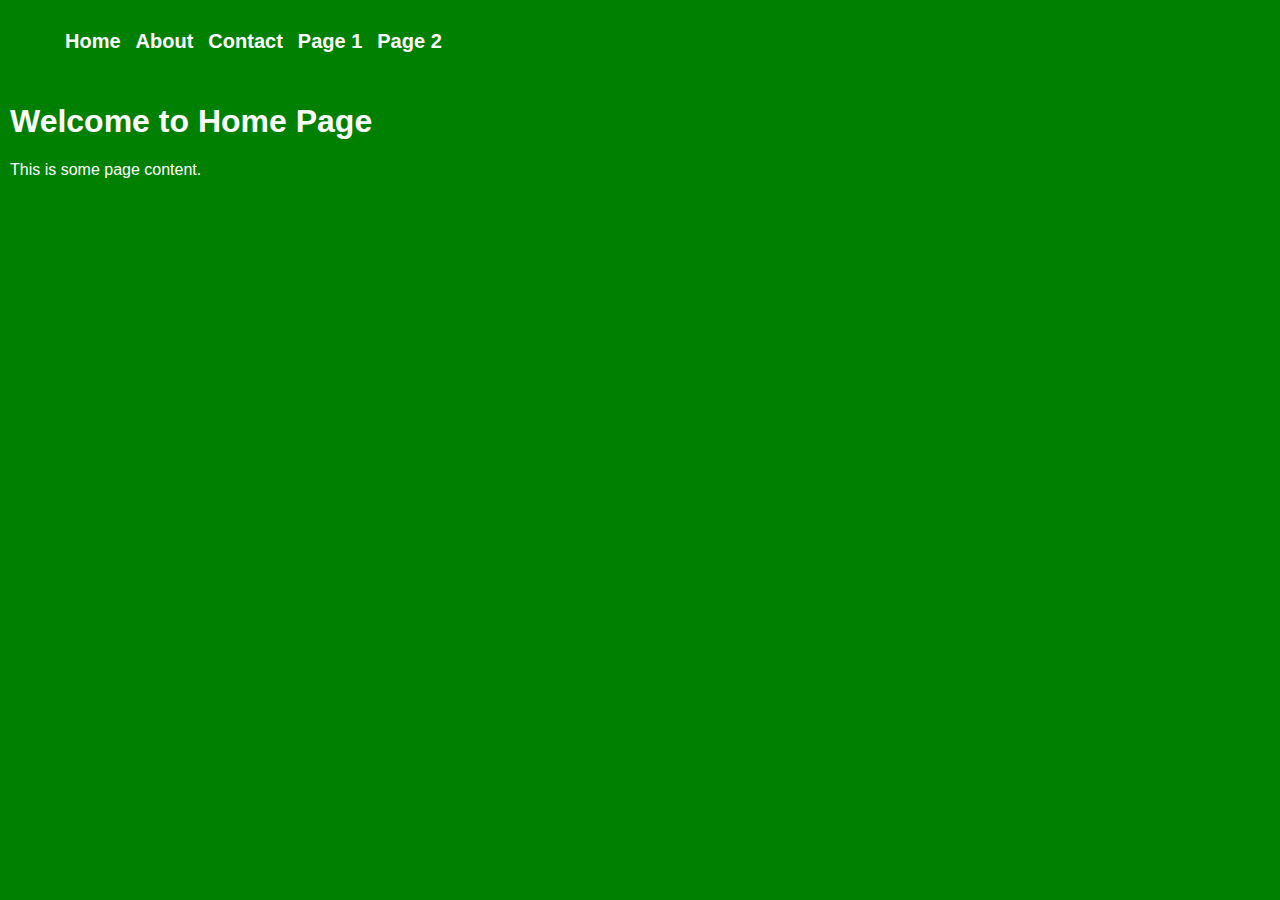
<file: index.html>
<!doctype html>
<html lang="en">
  <head>
    <meta charset="UTF-8" />
    <meta name="viewport" content="width=device-width, initial-scale=1.0" />
    <title>My Website</title>
    <link rel="stylesheet" href="style/style.css" />
  </head>
  <body>
    <!-- Navbar will be loaded here -->
    <div id="navbar-container"></div>

    <h1>Welcome to Home Page</h1>
    <p>This is some page content.</p>

    <script src="js/nav_bar.js"></script>
  </body>
</html>
</file>
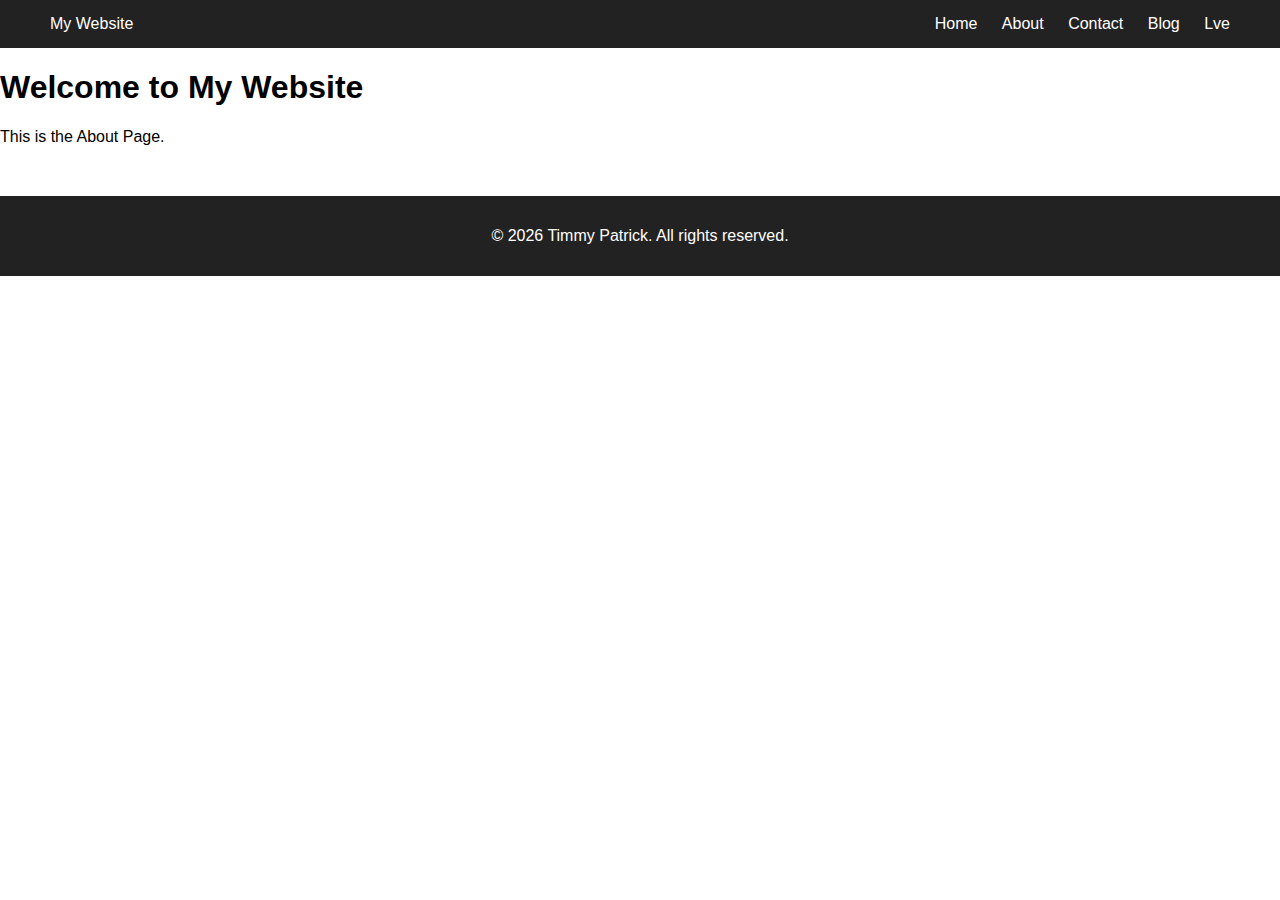
<file: about.html>
<!doctype html>
<html>
  <head>
    <title>About</title>
    <link rel="stylesheet" href="style.css" />
  </head>
  <body>
    <div id="header"></div>

    <main>
      <h1>Welcome to My Website</h1>
      <p>This is the About Page.</p>
    </main>

    <div id="footer"></div>

    <script>
      // Load Header
      fetch("header.html")
        .then((response) => response.text())
        .then((data) => {
          document.getElementById("header").innerHTML = data;
        });

      // Load Footer
      fetch("footer.html")
        .then((response) => response.text())
        .then((data) => {
          document.getElementById("footer").innerHTML = data;
        });
    </script>
  </body>
</html>
</file>
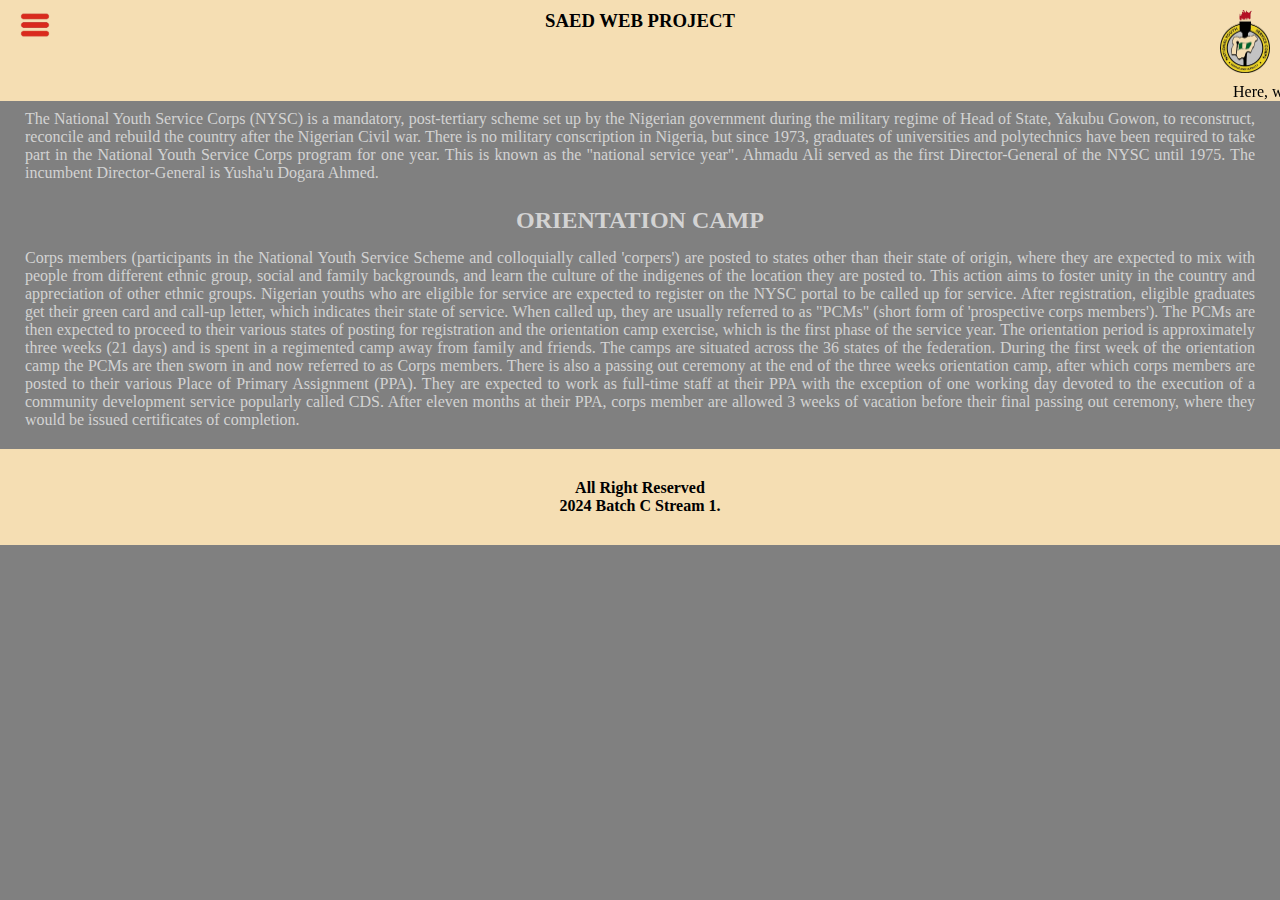
<file: About.html>
<!DOCTYPE html>
<html lang="en">
<head>
  <meta charset="UTF-8">
  <meta name="viewport" content="width=device-width, initial-scale=1.0">
  <meta http-equiv="X-UA-Compatible" content="ie=edge">
  <title>About Page</title>
  <link rel="stylesheet" href="SAED.css" />
</head>
<body>
  <header>
    <img src="open_nav.png" id="op_nav" onclick="open_nav()"/>
    <h3>SAED WEB PROJECT</h3>
    <img src="nysc.png" />
  </header>
   <marquee>
    Here, we expose you to the information you need to know conserning NYSC
  </marquee>
  <nav id="rnav">
    <header>
      <img src="nysc.png" />
      <h3>Quick Links</h3>
      <img src="close_nav.png" id="cl_nav" onclick="close_nav()" />
    </header>
    <aside>
      <ul>
        <li>
          <a href="index.html">HOME</a>
        </li>
        <li>
          <a href="About.html">ABOUT NYSC</a>
        </li>
        <li>
         <a href="https://portal.nysc.org.ng/nysc1/ResumePayment.aspx">
            CORPERS LOGIN
         </a>
        </li>
        <li>
          <a href="Contact.html">CONTACT US</a>
        </li>
      </ul>
    </aside>
  </nav>
  <div class="nysc_info">
    The National Youth Service Corps (NYSC) is a mandatory, post-tertiary scheme
    set up by the Nigerian government during the military regime of Head of
    State, Yakubu Gowon, to reconstruct, reconcile and rebuild the country after
    the Nigerian Civil war. There is no military conscription in Nigeria, but
    since 1973, graduates of universities and polytechnics have been required to
    take part in the National Youth Service Corps program for one year. This
    is known as the "national service year". Ahmadu Ali served as the first
    Director-General of the NYSC until 1975. The incumbent Director-General
    is Yusha'u Dogara Ahmed.
  </div>
  <h2 class="nysc_info" >ORIENTATION CAMP</h2>
  <div class="nysc_info" >
    Corps members (participants in the National Youth Service Scheme and
    colloquially called 'corpers') are posted to states other than their state
    of origin, where they are expected to mix with people from different ethnic
    group, social and family backgrounds, and learn the culture of the indigenes
    of the location they are posted to. This action aims to foster unity in the
    country and appreciation of other ethnic groups. Nigerian youths who are
    eligible for service are expected to register on the NYSC portal to be
    called up for service. After registration, eligible graduates get their
    green card and call-up letter, which indicates their state of service. When
    called up, they are usually referred to as "PCMs" (short form of
    'prospective corps members'). The PCMs are then expected to proceed to their various states of posting for registration and the orientation camp exercise, which is the first phase of the service year.
      The orientation period is approximately three weeks (21 days) and is
      spent in a regimented camp away from family and friends. The camps are
      situated across the 36 states of the federation. During the first week of
      the orientation camp the PCMs are then sworn in and now referred to as
      Corps members. There is also a passing out ceremony at the end of the
      three weeks orientation camp, after which corps members are posted to
      their various Place of Primary Assignment (PPA). They are expected to work
      as full-time staff at their PPA with the exception of one working day
      devoted to the execution of a community development service popularly
      called CDS. After eleven months at their PPA, corps member are allowed 3
      weeks of vacation before their final passing out ceremony, where they
      would be issued certificates of completion.
  </div>
   <footer class="about_footer">
    All Right Reserved
    <br />
    2024 Batch C Stream 1.
  </footer>
  <script>
    function open_nav(){
      nav_op = document.getElementById("rnav");
      nav_op.style.marginLeft = "0%";
      nav_op.style.transition = "0.5s";
    }
    
    function close_nav(){
      nav_op = document.getElementById("rnav");
      nav_op.style.marginLeft = "-100%";
      nav_op.style.transition = "0.5s";
    }
  </script>
</body>
</html>
</file>
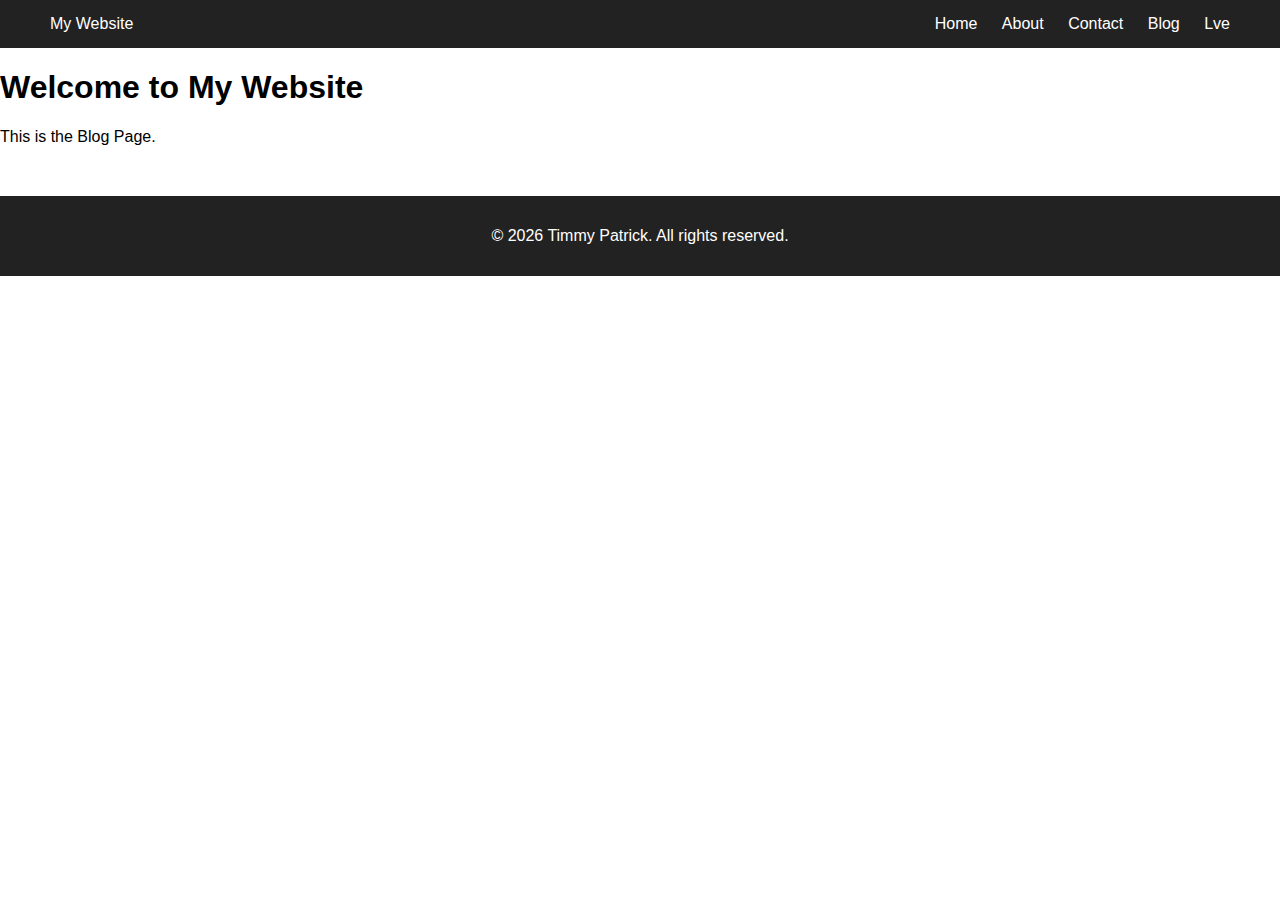
<file: blog.html>
<!doctype html>
<html lang="en">
  <head>
    <meta charset="UTF-8" />
    <meta name="viewport" content="width=device-width, initial-scale=1.0" />
    <title>Document</title>
  </head>
  <body></body>
</html>
<!doctype html>
<html>
  <head>
    <title>Home</title>
    <link rel="stylesheet" href="style.css" />
  </head>
  <body>
    <div id="header"></div>

    <main>
      <h1>Welcome to My Website</h1>
      <p>This is the Blog Page.</p>
    </main>

    <div id="footer"></div>

    <script>
      // Load Header
      fetch("header.html")
        .then((response) => response.text())
        .then((data) => {
          document.getElementById("header").innerHTML = data;
        });

      // Load Footer
      fetch("footer.html")
        .then((response) => response.text())
        .then((data) => {
          document.getElementById("footer").innerHTML = data;
        });
    </script>
  </body>
</html>
</file>
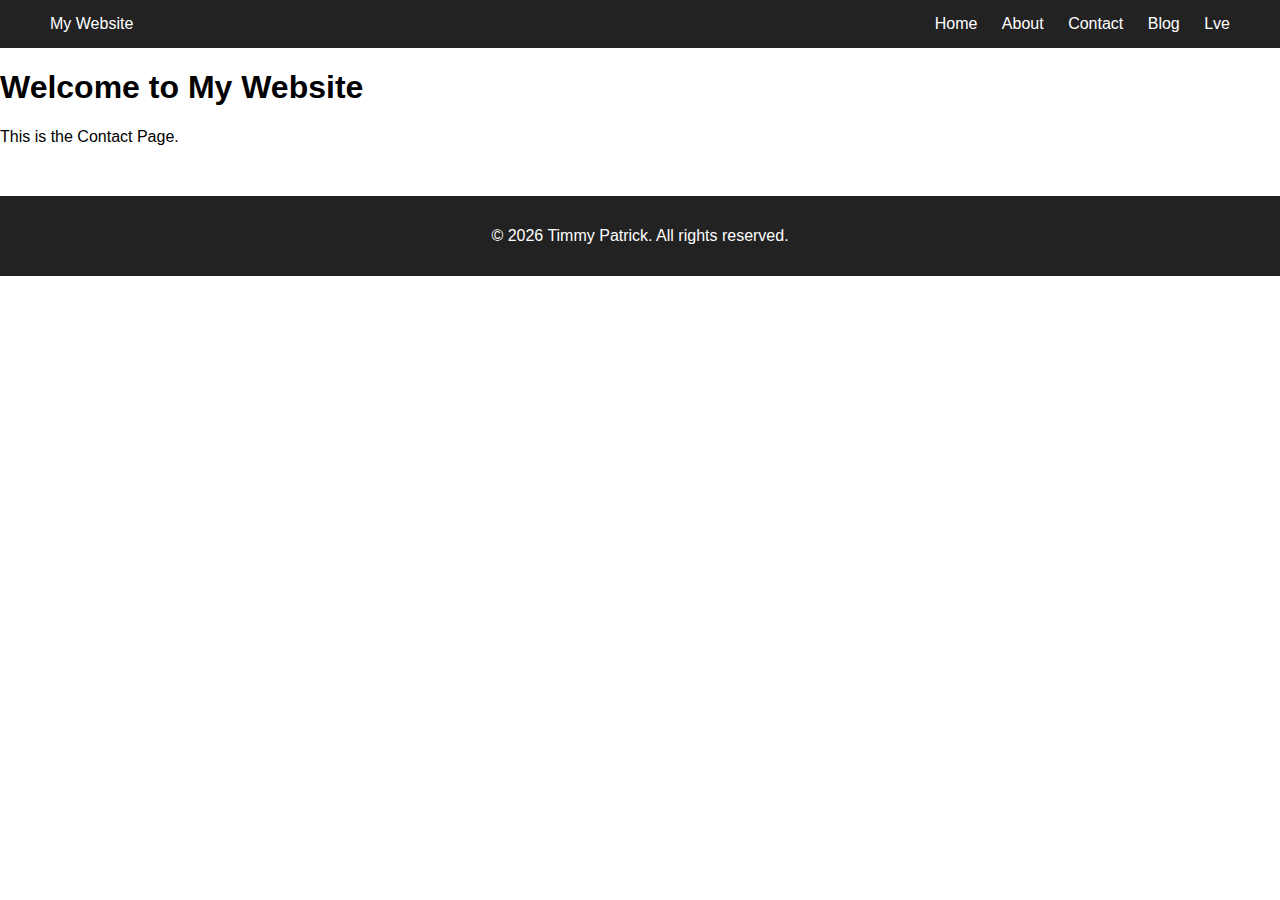
<file: contact.html>
<!doctype html>
<html>
  <head>
    <title>Contact</title>
    <link rel="stylesheet" href="style.css" />
  </head>
  <body>
    <div id="header"></div>

    <main>
      <h1>Welcome to My Website</h1>
      <p>This is the Contact Page.</p>
    </main>

    <div id="footer"></div>

    <script>
      // Load Header
      fetch("header.html")
        .then((response) => response.text())
        .then((data) => {
          document.getElementById("header").innerHTML = data;
        });

      // Load Footer
      fetch("footer.html")
        .then((response) => response.text())
        .then((data) => {
          document.getElementById("footer").innerHTML = data;
        });
    </script>
  </body>
</html>
</file>
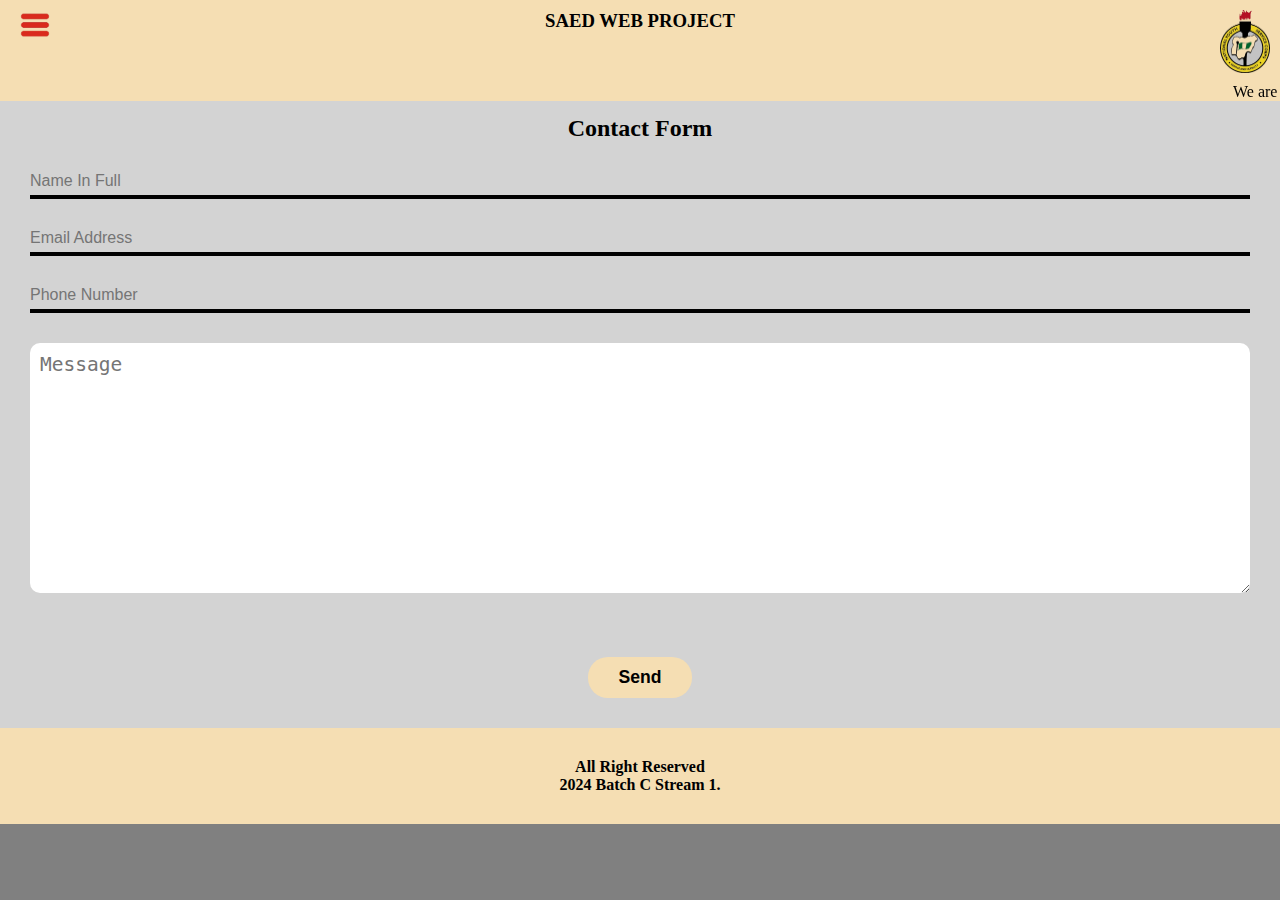
<file: Contact.html>
<!DOCTYPE html>
<html lang="en">
  <head>
    <meta charset="UTF-8" />
    <meta name="viewport" content="width=device-width, initial-scale=1.0" />
    <meta http-equiv="X-UA-Compatible" content="ie=edge" />
    <title>Contact Page</title>
    <link rel="stylesheet" href="SAED.css" />
  </head>
  <body>
    <header>
      <img src="open_nav.png" id="op_nav" onclick="open_nav()" />
      <h3>SAED WEB PROJECT</h3>
      <img src="nysc.png" />
    </header>
    <marquee>
      We are a group of web developers, feel free to connect with us...
    </marquee>
    <nav id="rnav">
      <header>
        <img src="nysc.png" />
        <h3>Quick Links</h3>
        <img src="close_nav.png" id="cl_nav" onclick="close_nav()" />
      </header>
      <aside>
        <ul>
          <li>
            <a href="Index.html">HOME</a>
          </li>
          <li>
            <a href="About.html">ABOUT NYSC</a>
          </li>
          <li>
            <a href="https://portal.nysc.org.ng/nysc1/ResumePayment.aspx">
              CORPERS LOGIN
            </a>
          </li>
          <li>
            <a href="Contact.html">CONTACT US</a>
          </li>
        </ul>
      </aside>
    </nav>
    <section id="contact">
      <h2>Contact Form</h2>
      <form action="#">
        <div class="inputs">
          <input type="text" name="name" placeholder="Name In Full" required />
          <input
            type="email"
            name="email"
            placeholder="Email Address"
            required
          />
          <input
            type="tel"
            name="Phone_No"
            placeholder="Phone Number"
            required
          />
          <textarea rows="10" placeholder="Message" required></textarea>
        </div>
        <button>
          <span>Send</span>
        </button>
      </form>
    </section>
    <footer class="about_footer">
      All Right Reserved
      <br />
      2024 Batch C Stream 1.
    </footer>
    <script>
      function open_nav() {
        nav_op = document.getElementById("rnav");
        nav_op.style.marginLeft = "0%";
        nav_op.style.transition = "0.5s";
      }

      function close_nav() {
        nav_op = document.getElementById("rnav");
        nav_op.style.marginLeft = "-100%";
        nav_op.style.transition = "0.5s";
      }
    </script>
  </body>
</html>
</file>
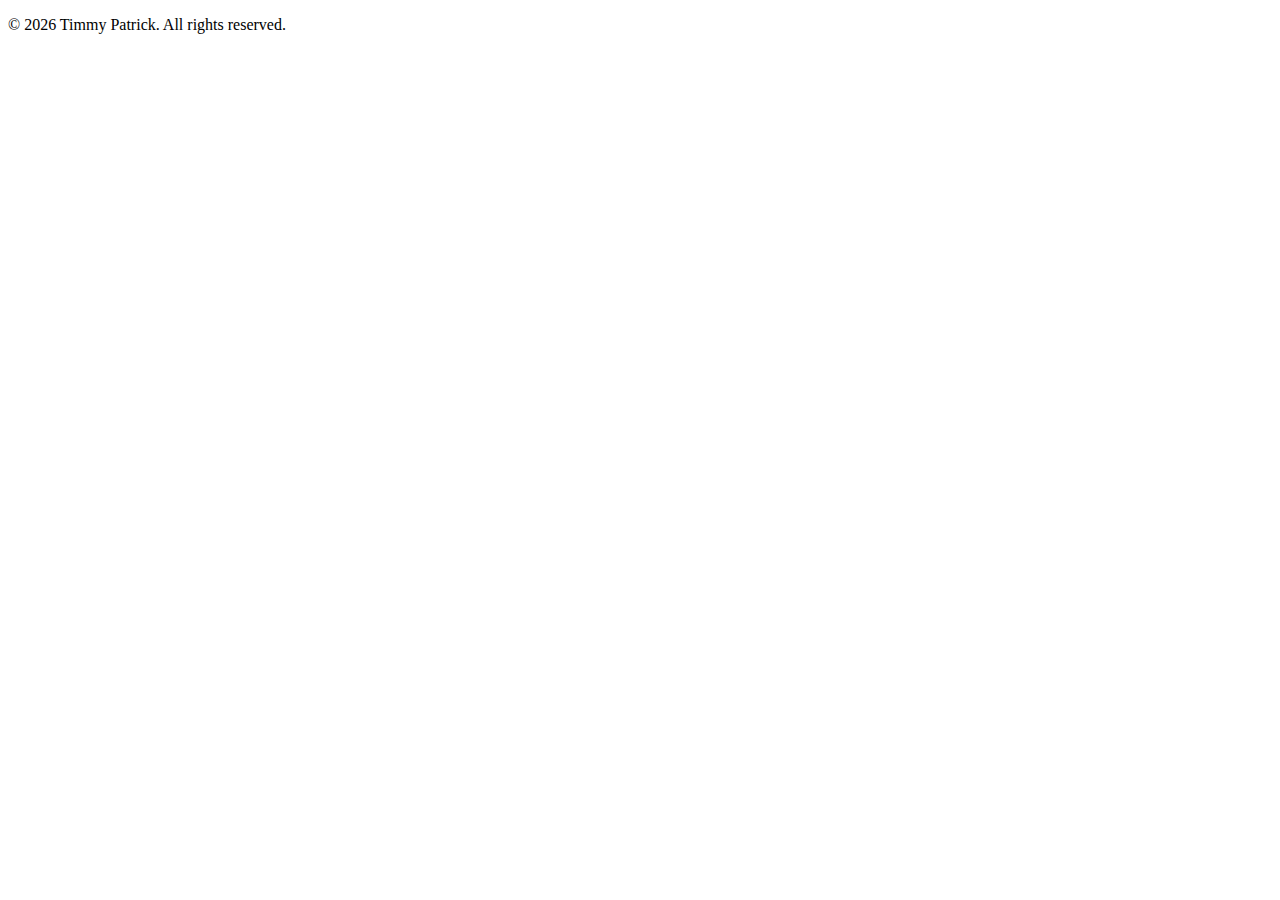
<file: footer.html>
<!doctype html>
<html lang="en">
  <head>
    <meta charset="UTF-8" />
    <meta name="viewport" content="width=device-width, initial-scale=1.0" />
    <title>Document</title>
  </head>
  <body>
    <footer>
      <p>&copy; 2026 Timmy Patrick. All rights reserved.</p>
    </footer>
  </body>
</html>
</file>
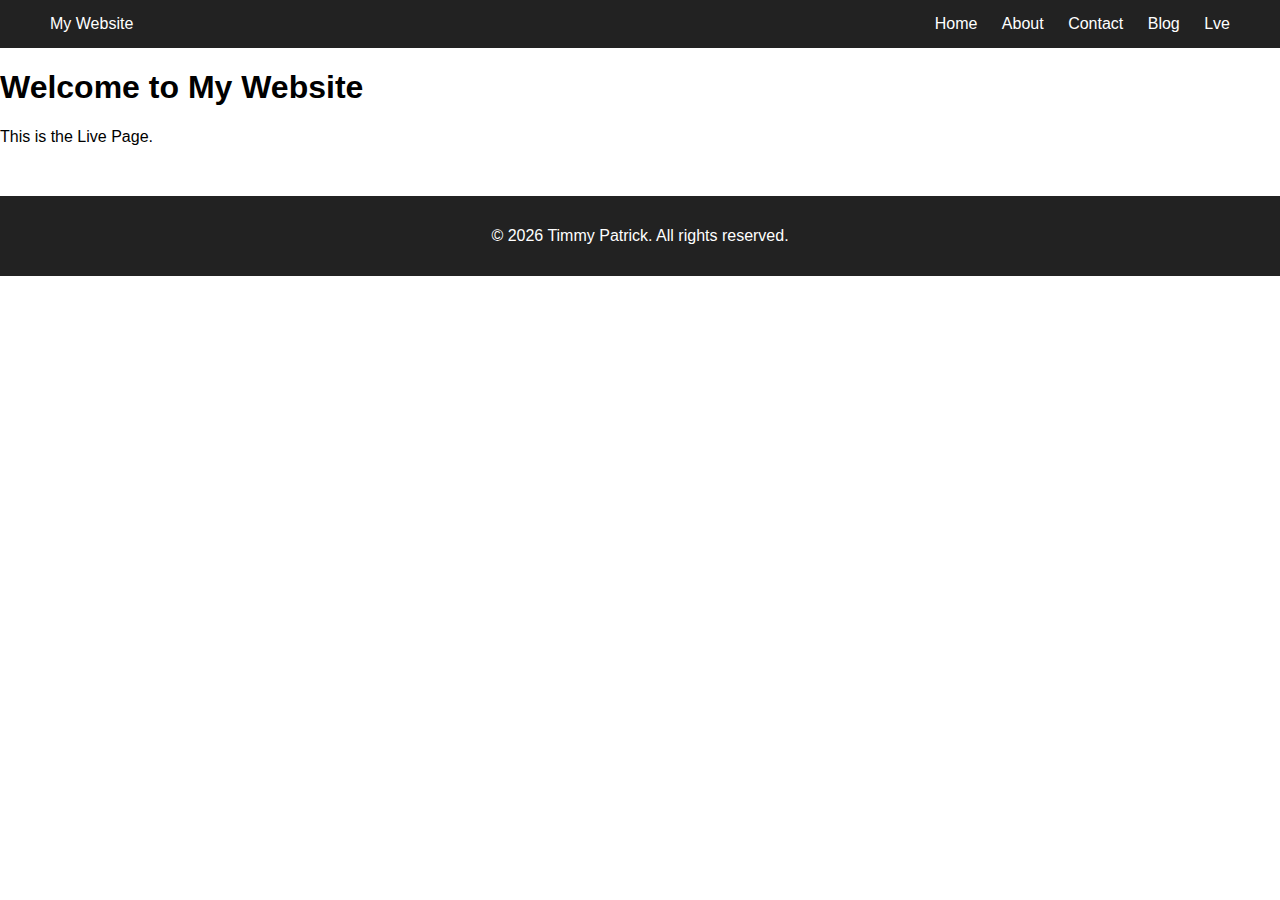
<file: live.html>
<!doctype html>
<html>
  <head>
    <title>Home</title>
    <link rel="stylesheet" href="style.css" />
  </head>
  <body>
    <div id="header"></div>

    <main>
      <h1>Welcome to My Website</h1>
      <p>This is the Live Page.</p>
    </main>

    <div id="footer"></div>

    <script>
      // Load Header
      fetch("header.html")
        .then((response) => response.text())
        .then((data) => {
          document.getElementById("header").innerHTML = data;
        });

      // Load Footer
      fetch("footer.html")
        .then((response) => response.text())
        .then((data) => {
          document.getElementById("footer").innerHTML = data;
        });
    </script>
  </body>
</html>
</file>
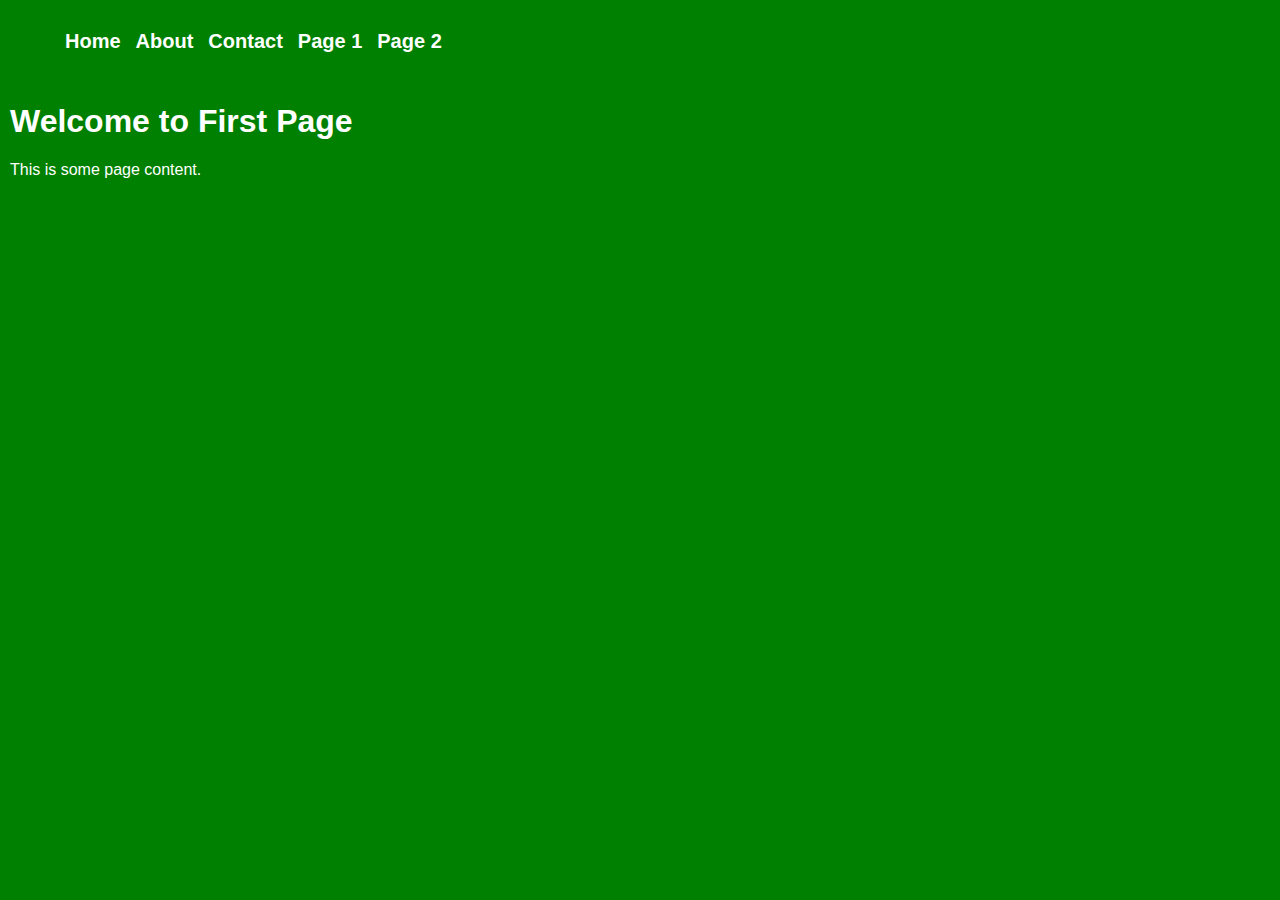
<file: pages/page1.html>
<!doctype html>
<html lang="en">
  <head>
    <meta charset="UTF-8" />
    <meta name="viewport" content="width=device-width, initial-scale=1.0" />
    <title>My Website</title>
    <link rel="stylesheet" href="../style/style.css" />
  </head>
  <body>
    <!-- Navbar will be loaded here -->
    <div id="navbar-container"></div>

    <h1>Welcome to First Page</h1>
    <p>This is some page content.</p>

    <script src="../js/nav_bar.js"></script>
  </body>
</html>
</file>
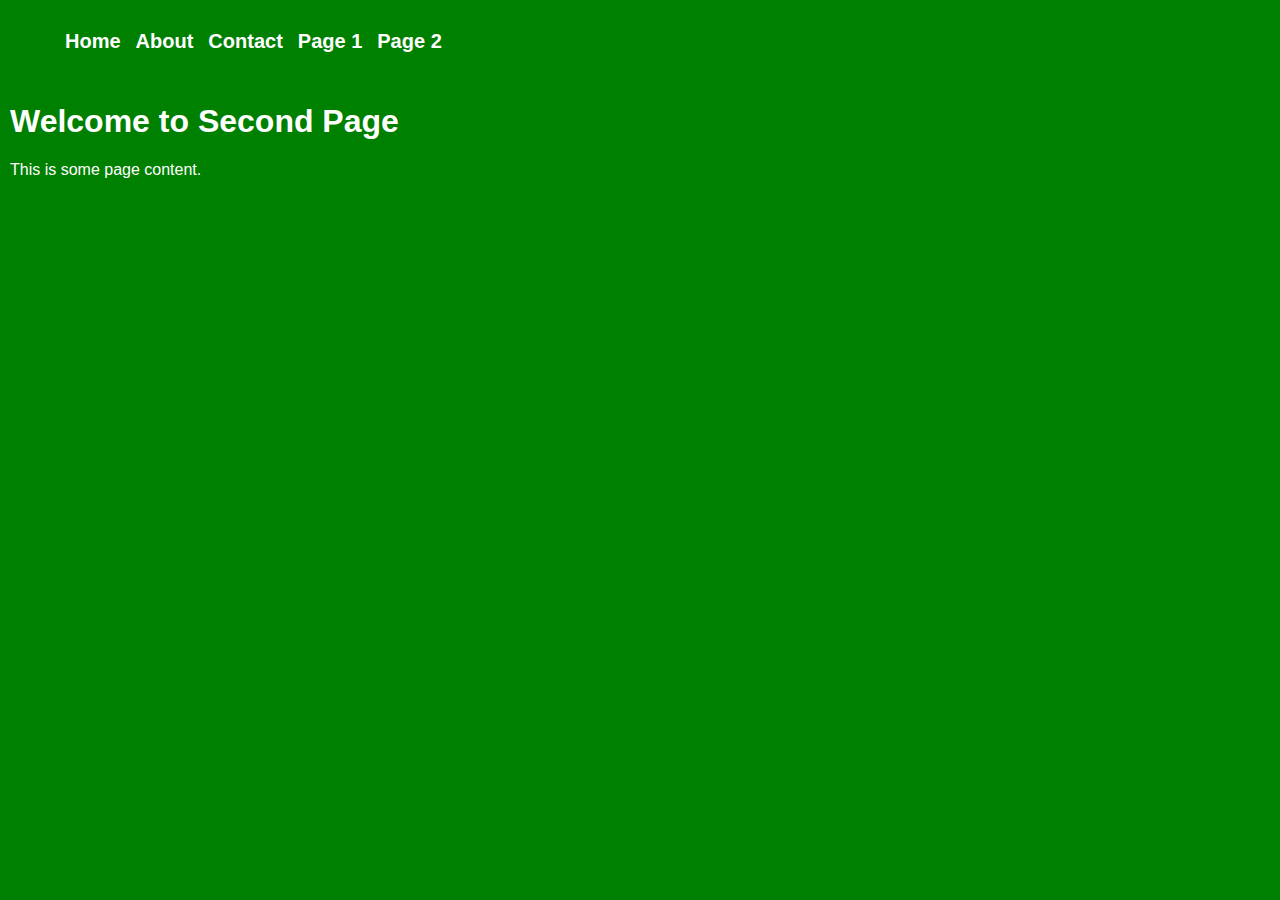
<file: pages/page2.html>
<!doctype html>
<html lang="en">
  <head>
    <meta charset="UTF-8" />
    <meta name="viewport" content="width=device-width, initial-scale=1.0" />
    <title>My Website</title>
    <link rel="stylesheet" href="/style/style.css" />
  </head>
  <body>
    <!-- Navbar will be loaded here -->
    <div id="navbar-container"></div>

    <h1>Welcome to Second Page</h1>
    <p>This is some page content.</p>

    <script src="/js/nav_bar.js"></script>
  </body>
</html>
</file>
<file: style/style.css>
body {
  margin: 0;
  font-family: Arial, sans-serif;
  background-color: green;
  color: #fff;
  padding: 0px 10px;
}

nav ul {
  color: white;
  display: flex;
  align-items: center;
  list-style: none;
  margin: 30px 0px 50px;
}

nav a {
  color: white;
  text-decoration: none;
  margin-left: 15px;
  font-size: 20px;
  font-weight: bold;
}

nav a:hover {
  color: orange;
}

footer {
  background: #222;
  color: white;
  text-align: center;
  padding: 15px;
  margin-top: 50px;
}
</file>
<file: style.css>
body {
  margin: 0;
  font-family: Arial, sans-serif;
}

header {
  background: #222;
  color: white;
  padding: 15px 50px;
  display: flex;
  justify-content: space-between;
  align-items: center;
}

header a {
  color: white;
  text-decoration: none;
  margin-left: 20px;
}

header a:hover {
  color: #00c3ff;
}

footer {
  background: #222;
  color: white;
  text-align: center;
  padding: 15px;
  margin-top: 50px;
}
</file>
<file: SAED.css>
*{
  margin: 0px;
  padding: 0px;
  box-sizing: border-box;
}

body{
  background: grey;
}

header{
  display: flex;
  justify-content: space-between;
  background: wheat;
  padding: 10px;
}

header img{
  width: 50px;
}

#op_nav{
  height: 30px;
}

#cl_nav{
  width: 70px;
  height: 50px;
}

marquee{
  background: wheat;
  color: black;
}

nav{
  width: 100%;
  height: 100vh;
  background: wheat;
  position: fixed;
  top: 0px;
  left: 0px;
  margin-left: -100%;
}

aside{
  margin: 30px;
}

aside > ul{
  list-style-type: none;
}

aside li a{
  text-decoration: none;
  color: black;
  font-weight: bold;
}

aside li{
  margin-bottom: 20px;
}

section{
  color: lightgrey;
  text-align: center;
}

section div{
  padding: 30px;
  text-align: justify;
}

section img{
  width: 250px;
  border-radius: 0px 0px 20px 20px;
}

section h2{
  color: white;
}

#pat{
  border-radius: 20px 20px 0px 0px;
}

footer{
  background: wheat;
  color: black;
  text-align: center;
  padding: 30px 0px;
  font-weight: bold;
}

.nysc_info{
  text-align: justify;
  padding: 10px 25px;
  color: lightgrey;
  margin-top: -5px;
  padding-bottom: 20px;
}

h2.nysc_info{
  text-align: center;
 padding-bottom: 10px;
}

.about_footer{
  border-radius: 0px;
}

section#contact{
  background: lightgrey;
  border-radius: 0px;
  margin: -5px 0px 0px 0px;
}

section#contact h2{
  color: black;
  padding-top: 15px;
}

form input{
	font-size: 1em;
	width: 100%;
	border: none;
	outline: none;
	border-bottom: 4px solid black;
	padding: 0 0 5px;
	margin-bottom: 30px;
	background-color: transparent;
	color: black;
}

textarea{
	font-size: 1.5em;
	padding: 10px;
	width: 100%;
	border-radius: 10px;
	border: none;
	outline: none;
	color: black;
}

form button{
	cursor: pointer;
	font-size: 1.1em;
	margin: 30px;
	padding: 10px 30px;
	border-radius: 20px;
	outline: none;
	background-color: wheat;
	border: none;
	color: black;
	font-weight: bold;
}

aside.top{
	margin: 20px;
	padding: 15px;
	border-radius: 1000px;
	color: white;
	background-color: wheat;
	position: fixed;
	bottom: 10px;
	right: 10px;
	z-index: 2;
}

form h4{
	text-align: center;
	color: white;
	background-color: wheat;
	width: 150px;
	margin: 0 auto;
	padding: 10px 0;
	border-radius: 20px;
}

.chat a:first-child i{
	color: #008cff;
}

.chat a:nth-child(2) i{
	color:limegreen;
}

.chat a:nth-child(3) i{
	color: rgb(255, 123, 0);
}

.chat a:last-child i{
	color: lightskyblue ;
}

.chat > div{
	display: flex;
	justify-content: space-between;
	width: 70%;
	margin: auto;
}
</file>
